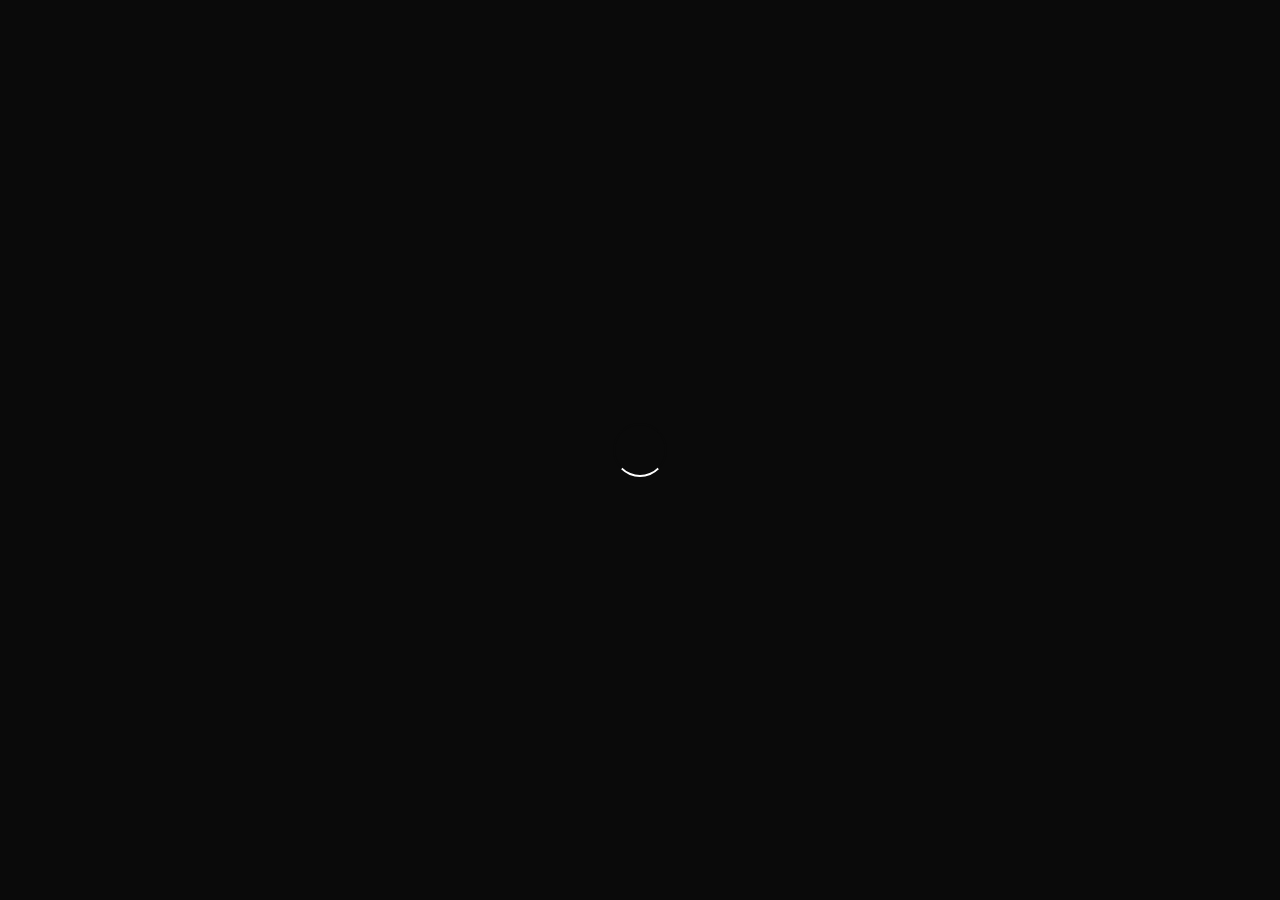
<file: index.html>
<!DOCTYPE html>
<html lang="en">
<head>
    <meta charset="utf-8">
    <meta name="viewport" content="width=device-width, initial-scale=1, shrink-to-fit=no"/>
    <meta content="ie=edge" http-equiv="X-UA-Compatible"/>
    <title>Tristan's personal website</title>
    <meta property="og:title" content="Tristan's personal website">
    <meta property="og:description" content="Hi, I'm Tristan. Nice to see you 🙂">
    <meta property="og:url" content="https://tristan.cf">
    <meta property="og:type" content="website">
    <meta property="og:image" content="https://avatars.githubusercontent.com/u/43283797">
    <link rel="icon" href="https://avatars.githubusercontent.com/u/43283797" type="image/png">
    <link rel="stylesheet" href="/assets/css/stylesheet.css">
    <link rel="stylesheet" href="/assets/css/animate-3.7.0.min.css">
    <link rel="stylesheet" href="https://use.fontawesome.com/releases/v5.7.1/css/all.css">
</head>
<body>
<div id="loading">
    <div id="spinner"></div>
</div>
<div id="profile">
    <div id="profile_img" style="background: url(https://avatars.githubusercontent.com/u/43283797) center;"></div>
    <div id="username"><span style="display: block;">Tristan</span>
        <a href="https://github.com/Steamarino" target="_blank">@Steamarino</a>
    </div>
    <div id="userbio" style="display: block">Just learning programming :)</div>
    <div id="about">
        <span style="display: none;"><i class="fas fa-envelope"></i> &nbsp; null</span>
        <span style="display: block;"><i class="fas fa-link"></i> &nbsp; <a href="https://tristan.cf/" target="_blank">https://tristan.cf</a></span>
        <span style="display: block;"><i class="fas fa-map-marker-alt"></i> &nbsp;&nbsp; Germany</span>
        <span style="display: none;"><i class="fas fa-user-tie"></i> &nbsp;&nbsp; </span>
        <span style="display: block;"><i class="fas fa-users"></i> &nbsp;
            <a href="https://github.com/EneryTheDiscordBot" target="_blank">@EneryTheDiscordBot </a>
            <a href="https://github.com/shareyourmedia" target="_blank">@ShareYourMedia </a>
        </span>
        <div class="socials">
            <span style="display: block;">
                <a href="https://twitter.com/steamarino" target="_blank" class="socials">
                    <i class="fab fa-twitter"></i>
                </a></span>
            <span style="display: block;">
                <a href="https://steamcommunity.com/id/steamarino/" target="_blank" class="socials">
                    <i class="fab fa-steam"></i>
                </a></span>
            <span style="display: block;">
                <a href="https://github.com/Steamarino" target="_blank" class="socials">
                    <i class="fab fa-github"></i>
                </a></span>
            <span style="display: block;">
                <a href="https://tristan.cf/discord" target="_blank" class="socials">
                    <i class="fab fa-discord"></i>
                </a></span>
        </div>
    </div>
</div>
<div id="display">
    <div id="work">
        <h1>Work</h1>
        <div class="projects" id="work_section">
            <!--<a href="https://github.com/repo" target="_blank">
                <section>
                    <div class="section_title">Name</div>
                    <div class="about_section">
                        <span style="display: block;">Description</span>
                    </div>
                    <div class="bottom_section">
                        <span style="display: inline-block;"><i class="fas fa-code"></i>&nbsp; Code Language</span>
                        <span><i class="fas fa-star"></i>&nbsp; 1</span>
                        <span><i class="fas fa-code-branch"></i>&nbsp; 1</span>
                    </div>
                </section>
            </a>-->
            <a href="https://github.com/Steamarino/website" target="_blank">
                <section>
                    <div class="section_title">Website</div>
                    <div class="about_section">
                        <span style="display: block;">My personal website.</span>
                    </div>
                    <div class="bottom_section">
                        <span style="display: inline-block;"><i class="fas fa-code"></i>&nbsp; HTML, JS, CSS</span>
                    </div>
                </section>
            </a>
            <a href="https://enery.xyz" target="_blank">
                <section>
                    <div class="section_title">Enery</div>
                    <div class="about_section">
                        <span style="display: block;">Discord bot to learn programming.</span>
                    </div>
                    <div class="bottom_section">
                        <span style="display: inline-block;"><i class="fas fa-code"></i>&nbsp; JS, Java, HTML, CSS</span>
                    </div>
                </section>
            </a>
            <a href="https://shareyourmedia.org" target="_blank">
                <section>
                    <div class="section_title">ShareYourMedia</div>
                    <div class="about_section">
                        <span style="display: block;">Website to learn web development.</span>
                    </div>
                    <div class="bottom_section">
                        <span style="display: inline-block;"><i class="fas fa-code"></i>&nbsp; HTML, JS, CSS, Java, PHP, Python</span>
                    </div>
                </section>
            </a>
        </div>
    </div>
    <div id="footer">
        <a href="https://github.com/imfunniee" target="_blank">Based on gitfolio by imfunniee</a>
    </div>
</div>
<script src="/assets/js/jquery-3.4.1.min.js"></script>
<script src="/assets/js/magic-grid-3.2.4.min.js"></script>
<script type="text/javascript">
    setTimeout(async function () {
        document.getElementById("loading").classList.add("animated");
        document.getElementById("loading").classList.add("fadeOut");
        setTimeout(async function () {
            document.getElementById("loading").classList.remove("animated");
            document.getElementById("loading").classList.remove("fadeOut");
            document.getElementById("loading").style.display = "none";
        }, 800);
    }, 1500);
</script>
<script type="text/javascript">
    (async function () {
        const magicProjectsGrid = new MagicGrid({
            container: "#work_section",
            animate: false,
            gutter: 30, // default gutter size
            static: true,
            useMin: false,
            maxColumns: 2,
            useTransform: true
        });
        $("document").ready(async () => {
            magicProjectsGrid.listen();
        });
    })();
</script>
<!-- Cloudflare Web Analytics --><script defer src='https://static.cloudflareinsights.com/beacon.min.js' data-cf-beacon='{"token": "b2a183652ad34788b25c4d437a1a0763"}'></script><!-- End Cloudflare Web Analytics -->
</body>
</html>
</file>
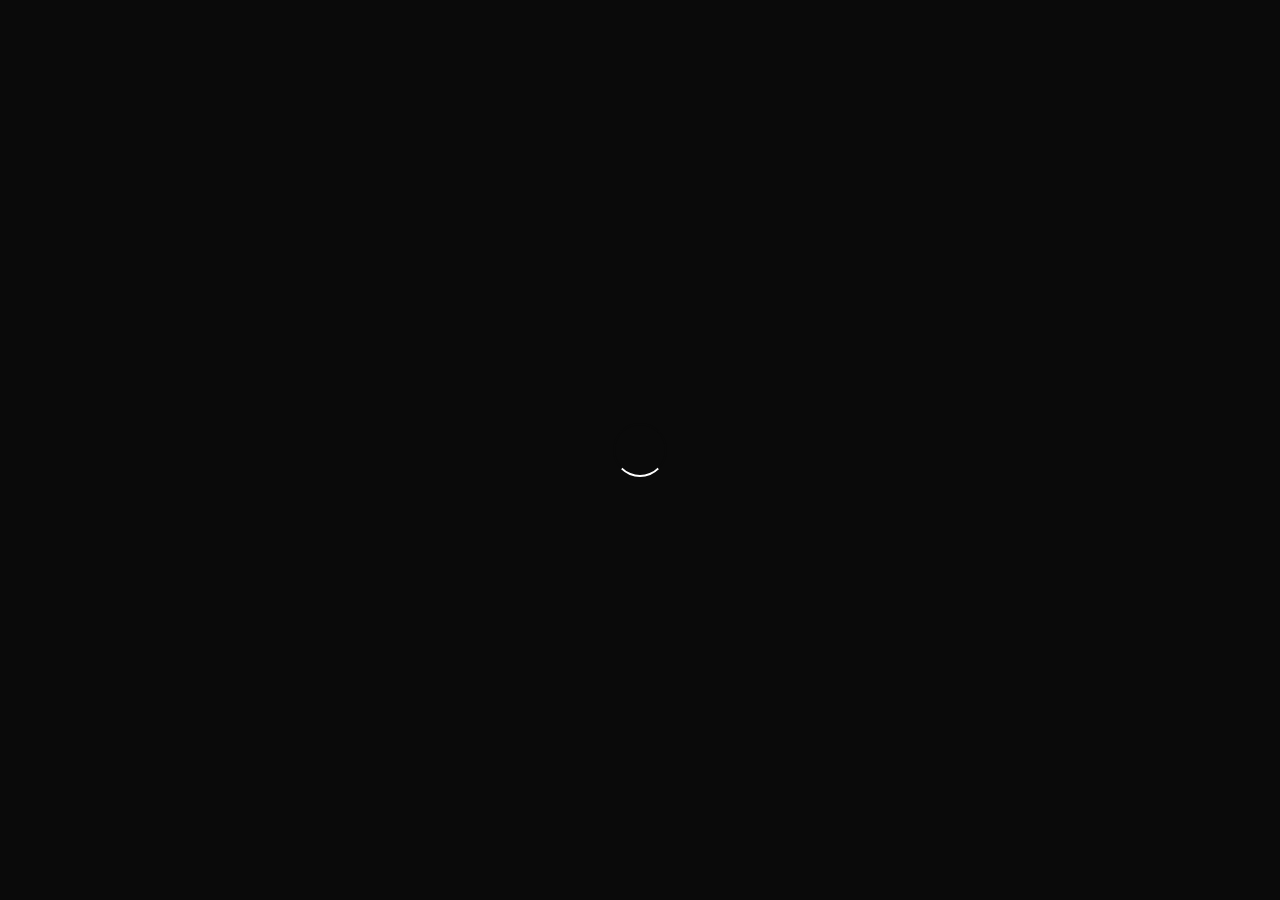
<file: src/index.html>
<!DOCTYPE html>
<html lang="en">
<head>
    <meta charset="utf-8">
    <meta name="viewport" content="width=device-width, initial-scale=1, shrink-to-fit=no"/>
    <meta content="ie=edge" http-equiv="X-UA-Compatible"/>
    <title>Tristan's personal website</title>
    <meta property="og:title" content="Tristan's personal website">
    <meta property="og:description" content="Hi, I'm Tristan. Nice to see you 🙂">
    <meta property="og:url" content="https://tristan.cf">
    <meta property="og:type" content="website">
    <meta property="og:image" content="https://avatars.githubusercontent.com/u/43283797">
    <link rel="icon" href="https://avatars.githubusercontent.com/u/43283797" type="image/png">
    <link rel="stylesheet" href="assets/css/stylesheet.css">
    <link rel="stylesheet" href="assets/css/animate-3.7.0.min.css">
    <link rel="stylesheet" href="https://use.fontawesome.com/releases/v5.7.1/css/all.css">
</head>
<body>
<div id="loading">
    <div id="spinner"></div>
</div>
<div id="profile">
    <div id="profile_img" style="background: url(https://avatars.githubusercontent.com/u/43283797) center;"></div>
    <div id="username"><span style="display: block;">Tristan</span>
        <a href="https://github.com/Steamarino" target="_blank">@Steamarino</a>
    </div>
    <div id="userbio" style="display: block">Just learning programming :)</div>
    <div id="about">
        <span style="display: none;"><i class="fas fa-envelope"></i> &nbsp; null</span>
        <span style="display: block;"><i class="fas fa-link"></i> &nbsp; <a href="https://tristan.cf/" target="_blank">https://tristan.cf</a></span>
        <span style="display: block;"><i class="fas fa-map-marker-alt"></i> &nbsp;&nbsp; Germany</span>
        <span style="display: none;"><i class="fas fa-user-tie"></i> &nbsp;&nbsp; </span>
        <span style="display: block;"><i class="fas fa-users"></i> &nbsp;
            <a href="https://github.com/EneryTheDiscordBot" target="_blank">@EneryTheDiscordBot </a>
            <a href="https://github.com/culturedmoe" target="_blank">@CulturedMOE </a>
        </span>
        <div class="socials">
            <span style="display: block;">
                <a href="https://twitter.com/steamarino" target="_blank" class="socials">
                    <i class="fab fa-twitter"></i>
                </a></span>
            <span style="display: block;">
                <a href="https://steamcommunity.com/profiles/76561198841867687" target="_blank" class="socials">
                    <i class="fab fa-steam"></i>
                </a></span>
            <span style="display: block;">
                <a href="https://github.com/Steamarino" target="_blank" class="socials">
                    <i class="fab fa-github"></i>
                </a></span>
            <span style="display: block;">
                <a href="https://tristan.cf/discord" target="_blank" class="socials">
                    <i class="fab fa-discord"></i>
                </a></span>
        </div>
    </div>
</div>
<div id="display">
    <div id="work">
        <h1>Work</h1>
        <div class="projects" id="work_section">
            <!--<a href="https://github.com/repo" target="_blank">
                <section>
                    <div class="section_title">Name</div>
                    <div class="about_section">
                        <span style="display: block;">Description</span>
                    </div>
                    <div class="bottom_section">
                        <span style="display: inline-block;"><i class="fas fa-code"></i>&nbsp; Code Language</span>
                        <span><i class="fas fa-star"></i>&nbsp; 1</span>
                        <span><i class="fas fa-code-branch"></i>&nbsp; 1</span>
                    </div>
                </section>
            </a>-->
            <a href="https://github.com/Steamarino/website" target="_blank">
                <section>
                    <div class="section_title">Website</div>
                    <div class="about_section">
                        <span style="display: block;">My personal website.</span>
                    </div>
                    <div class="bottom_section">
                        <span style="display: inline-block;"><i class="fas fa-code"></i>&nbsp; HTML, JS, CSS</span>
                    </div>
                </section>
            </a>
            <a href="https://enery.xyz" target="_blank">
                <section>
                    <div class="section_title">Enery</div>
                    <div class="about_section">
                        <span style="display: block;">Discord bot to learn programming.</span>
                    </div>
                    <div class="bottom_section">
                        <span style="display: inline-block;"><i class="fas fa-code"></i>&nbsp; JS, Java, HTML, CSS</span>
                    </div>
                </section>
            </a>
        </div>
    </div>
    <div id="footer">
        <a href="https://github.com/imfunniee" target="_blank">Based on gitfolio by imfunniee</a>
    </div>
</div>
<script src="assets/js/jquery-3.4.1.min.js"></script>
<script src="assets/js/magic-grid-3.2.4.min.js"></script>
<script type="text/javascript">
    setTimeout(async function () {
        document.getElementById("loading").classList.add("animated");
        document.getElementById("loading").classList.add("fadeOut");
        setTimeout(async function () {
            document.getElementById("loading").classList.remove("animated");
            document.getElementById("loading").classList.remove("fadeOut");
            document.getElementById("loading").style.display = "none";
        }, 800);
    }, 1500);
</script>
<script type="text/javascript">
    (async function () {
        const magicProjectsGrid = new MagicGrid({
            container: "#work_section",
            animate: false,
            gutter: 30, // default gutter size
            static: true,
            useMin: false,
            maxColumns: 2,
            useTransform: true
        });
        $("document").ready(async () => {
            magicProjectsGrid.listen();
        });
    })();
</script>
<!-- Cloudflare Web Analytics --><script defer src='https://static.cloudflareinsights.com/beacon.min.js' data-cf-beacon='{"token": "b2a183652ad34788b25c4d437a1a0763"}'></script><!-- End Cloudflare Web Analytics -->
</body>
</html>
</file>
<file: assets/css/stylesheet.css>
@import url("https://fonts.googleapis.com/css?family=Poppins");
@import url("https://fonts.googleapis.com/css?family=Questrial");

body {
    margin: 0;
    padding: 0;
    width: 100vw;
    background: var(--bg-color);
    color: var(--text-color);
    max-width: 100vw;
    overflow-x: hidden;
    align-items: center;
    font-family: "Poppins", sans-serif;
}

#loading {
    width: 100vw;
    height: 100vh;
    position: fixed;
    background: var(--bg-color);
    z-index: 999;
    display: flex;
    justify-content: center;
    flex-direction: column;
    align-items: center;
    top: 0;
    bottom: 0;
    left: 0;
    right: 0;
}

#spinner {
    animation: rotate 0.5s infinite linear;
    width: 50px;
    height: 50px;
    border: 2px solid var(--bg-color);
    border-bottom: 2px solid var(--text-color);
    border-radius: 50%;
    margin: 0;
}

@keyframes rotate {
    0% {
        transform: rotate(0deg);
    }

    100% {
        transform: rotate(360deg);
    }
}

#profile {
    width: 24vw;
    padding: 4vh 3vw;
    height: 92vh;
    display: flex;
    flex-direction: column;
    justify-content: center;
    text-align: left;
    background: var(--background-image) center center;
    background-size: cover !important;
    background-repeat: no-repeat;
    position: fixed;
    color: #fff !important;
}

#display {
    width: 64vw;
    height: 92vh;
    display: inline-block;
    padding: 4vh 3vw 4vh 33vw;
}

#display h1 {
    font-size: 50px;
    color: var(--text-color);
    font-weight: bold;
    font-family: "Questrial", sans-serif;
}

.emoji {
    width: 18px;
    height: 18px;
}

#profile_img_blog {
    border-radius: 50%;
    width: 90px;
    height: 90px;
    background-size: cover !important;
    background-repeat: no-repeat;
}

#username_blog {
    font-size: 18px;
    color: var(--text-color);
    font-family: "Poppins", sans-serif;
    font-weight: bold;
}

#username_blog span {
    font-size: 24px;
    font-family: "Questrial", sans-serif !important;
}

#username_blog b {
    font-size: 12px;
    font-family: "Poppins", sans-serif;
    font-weight: bold;
}

#blog-display {
    width: 60vw;
    text-align: left;
    margin: 3vh 20vw 0;
    z-index: 1;
}

#profile_blog {
    width: 60vw;
    margin: 34vh 20vw 0;
    text-align: left;
    z-index: 1;
}

#background_overlay {
    width: 100vw;
    height: 55vh;
    position: absolute;
    z-index: -1;
    top: 0;
    left: 0;
}

#background {
    width: 100vw;
    height: 55vh;
    background-size: cover !important;
    background-repeat: no-repeat !important;
    position: absolute;
    z-index: -2;
    top: 0;
    left: 0;
}

#blog-display h1 {
    font-size: 50px;
    color: var(--text-color);
    font-weight: bold;
    font-family: "Questrial", sans-serif;
}

#blog-display h2 {
    color: var(--blog-gray-color);
}

#blog-display {
    padding: 1vh 0;
    font-family: "Questrial", sans-serif;
}

#blog p {
    font-size: 17px;
    line-height: 25px;
    word-spacing: 1px;
    margin: 5vh 0;
}

#blog p span {
    padding: 2px 4px;
    background: var(--text-color);
    color: var(--bg-color) !important;
}

#blog img {
    width: 100%;
    margin: 2vh 0;
    border-radius: 5px;
    border: 1px solid rgb(0, 0, 0.08);
}

#header {
    width: 63vw;
    text-align: right;
    padding: 3vh 0;
    position: absolute;
}

#header a {
    color: var(--text-color);
    text-decoration: none;
    margin-left: 4vw;
    font-weight: bold;
}

#footer_blog {
    width: 90vw;
    padding: 8vh 5vw;
    text-align: center;
}

#footer_blog a {
    color: var(--text-color) !important;
    text-decoration: none;
    font-family: "Questrial", sans-serif;
    font-weight: bold;
}

#footer {
    width: 100%;
    padding: 8vh 0;
    text-align: center;
}

#footer a {
    color: var(--text-color) !important;
    text-decoration: none;
    font-family: "Questrial", sans-serif;
    font-weight: bold;
}

#profile_img {
    width: 180px;
    height: 180px;
    min-width: 180px;
    min-height: 180px;
    max-width: 180px;
    max-height: 180px;
    border-radius: 5px;
    background-size: cover !important;
    background-repeat: no-repeat !important;
}

#profile div {
    font-weight: bold;
    margin: 1.5vh 0;
}

#username {
    font-size: 18px;
    font-weight: bold;
}

#username span {
    font-size: 24px;
}

#userbio {
    font-size: 26px;
    font-family: "Questrial", sans-serif;
    width: 100%;
}

#about {
    font-size: 18px;
    font-family: "Questrial", sans-serif;
}

#about a,
#username a {
    color: #fff !important;
    text-decoration: none;
    font-weight: bold;
}

#about a:hover,
#username a:hover {
    text-decoration: underline;
}

#about span {
    margin: 1vh 0;
    display: block;
}

#about span i {
    font-size: 16px;
}

#work {
    margin: 2vh 0;
    padding: 4vh 0 !important;
}

#forks {
    margin: 2vh 0;
    padding: 4vh 0 !important;
}

.projects {
    margin-left: -15px;
    /* align section w/ heading above */
}

.projects a {
    /* 30px is the gutter size in magic grid */
    width: calc(49% - 30px);
    /* 49% avoids a weird single column on some wide screens */
    display: flex;
    text-decoration: none;
}

.projects section {
    width: 100%;
    padding: 2.5vh 5%;
    margin: 1vh 0;
    display: inline-block;
    border-radius: 5px;
    color: var(--text-color);
    border: 1px solid rgb(0, 0, 0.08);
    box-shadow: 0 0 0 rgb(0, 0, 0);
    transition: 0.4s ease-in-out;
    transform: scale(1);
}

.projects section:hover {
    cursor: pointer;
    border: 1px solid rgb(0, 0, 0);
    box-shadow: 0 15px 35px rgb(0, 0, 0.06);
    transform: scale(1.03);
}

.section_title {
    font-size: 24px;
    font-weight: bold;
    margin: 1vh 0;
    padding: 0 1px;
    word-wrap: break-word;
}

.about_section {
    font-size: 18px;
    font-family: "Questrial", sans-serif;
    margin: 2vh 0;
    font-weight: bold;
    word-wrap: break-word;
}

.bottom_section {
    margin: 1vh 0;
    font-size: 14px;
    word-wrap: break-word;
}

.bottom_section span {
    margin-right: 20px;
    font-weight: bold;
}

.bottom_section span i {
    font-size: 15px;
}

.socials {
    color: #fff;
    text-decoration: none;
    margin: 3vh 0 !important;
}

.socials span {
    display: inline-block !important;
    margin-right: 2vw !important;
    font-weight: normal !important;
}

.socials span a {
    font-weight: normal !important;
}

#blog_section {
    margin: 2vh 0;
    padding: 2vh 0 !important;
}

#blogs {
    columns: 2;
}

#blog_title {
    font-size: 50px;
}

#blog_sub_title {
    font-size: 36px;
    margin-top: -2vh;
}

#blogs section {
    width: 100%;
    display: inline-block;
    border-radius: 5px;
    color: var(--text-color);
    border: 1px solid rgb(0, 0, 0.04);
    box-shadow: 0 0 0 rgb(0, 0, 0);
    transition: 0.4s ease-in-out;
    transform: scale(1);
    padding: 0;
    margin: 2vh 0;
}

#blogs section img {
    width: 100%;
    border-radius: 5px 5px 0 0;
}

.blog_container {
    padding: 2.5vh 5%;
}

#blogs section:hover {
    cursor: pointer;
    border: 1px solid rgb(0, 0, 0);
    box-shadow: 0 15px 35px rgb(0, 0, 0.06);
    transform: scale(1.03);
}

.go_back {
    position: absolute;
    color: var(--text-color);
    font-size: 26px;
    margin-left: 5vw;
    margin-top: 4vh;
}

::selection {
    color: var(--bg-color);
    background: var(--text-color);
}

@media (max-width: 800px) {
    #profile {
        width: 90vw;
        padding: 4vh 5vw;
        height: 60vh;
        text-align: center;
        position: relative;
    }

    #display {
        width: 90vw;
        height: auto;
        display: inline-block;
        padding: 4vh 5vw;
    }

    #profile_img {
        width: 120px;
        height: 120px;
        min-width: 120px;
        min-height: 120px;
        max-width: 120px;
        max-height: 120px;
        margin: 0 auto !important;
    }

    #work {
        margin: 0;
    }

    .projects {
        margin-left: 0;
        /* remove neg margin to align w/ header */
    }

    .projects a {
        width: 100%;
    }

    .projects section {
        width: 88%;
    }

    #blogs {
        columns: 1;
    }

    #blogs section {
        width: 98%;
    }

    #blog_section {
        margin: 0;
    }

    #blog-display {
        width: 90vw;
        text-align: left;
        margin: 0 5vw 0;
        z-index: 1;
    }

    #blog_title {
        font-size: 32px !important;
    }

    #blog_sub_title {
        font-size: 24px;
        margin-top: -1vh;
    }

    #profile_blog {
        width: 90vw;
        margin: 36vh 5vw 0;
        text-align: left;
        z-index: 1;
    }

    #profile_img_blog {
        width: 65px;
        height: 65px;
    }

    .go_back {
        position: relative;
        color: var(--text-color);
        font-size: 26px;
        margin-left: 5vw;
        top: 5vh;
    }

    #blog img {
        margin: 1vh 0 !important;
    }

    #blog p {
        margin: 2vh 0;
    }
}

::-webkit-scrollbar {
    width: 5px;
    height: 5px;
}

::-webkit-scrollbar-track {
    background: var(--bg-color);
}

::-webkit-scrollbar-thumb {
    background: var(--text-color);
}
:root {
    --bg-color: rgb(10, 10, 10);
    --text-color: #fff;
    --blog-gray-color: rgb(180, 180, 180);
    --background-image: linear-gradient(
            90deg,
            rgba(10, 10, 10, 0.3),
            rgb(10, 10, 10)
    ),
    url("https://cdn.tristan.cf/img/banner/AmongTrees2.jpg");
    --background-background: linear-gradient(
            0deg,
            rgba(10, 10, 10, 1),
            rgba(10, 10, 10, 0.6)
    ),
    url("https://cdn.tristan.cf/img/banner/AmongTrees2.jpg") center center fixed;
    --height: 50vh;
}

#display h1 {
    -webkit-background-clip: text;
    background-clip: padding-box;
    -webkit-text-fill-color: #fff;
}

#blog-display h1 {
    -webkit-background-clip: text;
    background-clip: padding-box;
    -webkit-text-fill-color: #fff;
}

.projects section {
    background: rgb(20, 20, 20);
}

#blog_section section {
    background: rgb(20, 20, 20);
}

@media (max-width: 800px) {
    :root {
        --background-image: linear-gradient(
                0deg,
                rgba(10, 10, 10, 1),
                rgba(10, 10, 10, 0)
        ),
        url("https://cdn.tristan.cf/img/banner/AmongTrees2.jpg") !important;
    }
}
</file>
<file: src/assets/css/stylesheet.css>
@import url("https://fonts.googleapis.com/css?family=Poppins");
@import url("https://fonts.googleapis.com/css?family=Questrial");

body {
    margin: 0;
    padding: 0;
    width: 100vw;
    background: var(--bg-color);
    color: var(--text-color);
    max-width: 100vw;
    overflow-x: hidden;
    align-items: center;
    font-family: "Poppins", sans-serif;
}

#loading {
    width: 100vw;
    height: 100vh;
    position: fixed;
    background: var(--bg-color);
    z-index: 999;
    display: flex;
    justify-content: center;
    flex-direction: column;
    align-items: center;
    top: 0;
    bottom: 0;
    left: 0;
    right: 0;
}

#spinner {
    animation: rotate 0.5s infinite linear;
    width: 50px;
    height: 50px;
    border: 2px solid var(--bg-color);
    border-bottom: 2px solid var(--text-color);
    border-radius: 50%;
    margin: 0;
}

@keyframes rotate {
    0% {
        transform: rotate(0deg);
    }

    100% {
        transform: rotate(360deg);
    }
}

#profile {
    width: 24vw;
    padding: 4vh 3vw;
    height: 92vh;
    display: flex;
    flex-direction: column;
    justify-content: center;
    text-align: left;
    background: var(--background-image) center center;
    background-size: cover !important;
    background-repeat: no-repeat;
    position: fixed;
    color: #fff !important;
}

#display {
    width: 64vw;
    height: 92vh;
    display: inline-block;
    padding: 4vh 3vw 4vh 33vw;
}

#display h1 {
    font-size: 50px;
    color: var(--text-color);
    font-weight: bold;
    font-family: "Questrial", sans-serif;
}

.emoji {
    width: 18px;
    height: 18px;
}

#profile_img_blog {
    border-radius: 50%;
    width: 90px;
    height: 90px;
    background-size: cover !important;
    background-repeat: no-repeat;
}

#username_blog {
    font-size: 18px;
    color: var(--text-color);
    font-family: "Poppins", sans-serif;
    font-weight: bold;
}

#username_blog span {
    font-size: 24px;
    font-family: "Questrial", sans-serif !important;
}

#username_blog b {
    font-size: 12px;
    font-family: "Poppins", sans-serif;
    font-weight: bold;
}

#blog-display {
    width: 60vw;
    text-align: left;
    margin: 3vh 20vw 0;
    z-index: 1;
}

#profile_blog {
    width: 60vw;
    margin: 34vh 20vw 0;
    text-align: left;
    z-index: 1;
}

#background_overlay {
    width: 100vw;
    height: 55vh;
    position: absolute;
    z-index: -1;
    top: 0;
    left: 0;
}

#background {
    width: 100vw;
    height: 55vh;
    background-size: cover !important;
    background-repeat: no-repeat !important;
    position: absolute;
    z-index: -2;
    top: 0;
    left: 0;
}

#blog-display h1 {
    font-size: 50px;
    color: var(--text-color);
    font-weight: bold;
    font-family: "Questrial", sans-serif;
}

#blog-display h2 {
    color: var(--blog-gray-color);
}

#blog-display {
    padding: 1vh 0;
    font-family: "Questrial", sans-serif;
}

#blog p {
    font-size: 17px;
    line-height: 25px;
    word-spacing: 1px;
    margin: 5vh 0;
}

#blog p span {
    padding: 2px 4px;
    background: var(--text-color);
    color: var(--bg-color) !important;
}

#blog img {
    width: 100%;
    margin: 2vh 0;
    border-radius: 5px;
    border: 1px solid rgb(0, 0, 0.08);
}

#header {
    width: 63vw;
    text-align: right;
    padding: 3vh 0;
    position: absolute;
}

#header a {
    color: var(--text-color);
    text-decoration: none;
    margin-left: 4vw;
    font-weight: bold;
}

#footer_blog {
    width: 90vw;
    padding: 8vh 5vw;
    text-align: center;
}

#footer_blog a {
    color: var(--text-color) !important;
    text-decoration: none;
    font-family: "Questrial", sans-serif;
    font-weight: bold;
}

#footer {
    width: 100%;
    padding: 8vh 0;
    text-align: center;
}

#footer a {
    color: var(--text-color) !important;
    text-decoration: none;
    font-family: "Questrial", sans-serif;
    font-weight: bold;
}

#profile_img {
    width: 180px;
    height: 180px;
    min-width: 180px;
    min-height: 180px;
    max-width: 180px;
    max-height: 180px;
    border-radius: 5px;
    background-size: cover !important;
    background-repeat: no-repeat !important;
}

#profile div {
    font-weight: bold;
    margin: 1.5vh 0;
}

#username {
    font-size: 18px;
    font-weight: bold;
}

#username span {
    font-size: 24px;
}

#userbio {
    font-size: 26px;
    font-family: "Questrial", sans-serif;
    width: 100%;
}

#about {
    font-size: 18px;
    font-family: "Questrial", sans-serif;
}

#about a,
#username a {
    color: #fff !important;
    text-decoration: none;
    font-weight: bold;
}

#about a:hover,
#username a:hover {
    text-decoration: underline;
}

#about span {
    margin: 1vh 0;
    display: block;
}

#about span i {
    font-size: 16px;
}

#work {
    margin: 2vh 0;
    padding: 4vh 0 !important;
}

#forks {
    margin: 2vh 0;
    padding: 4vh 0 !important;
}

.projects {
    margin-left: -15px;
    /* align section w/ heading above */
}

.projects a {
    /* 30px is the gutter size in magic grid */
    width: calc(49% - 30px);
    /* 49% avoids a weird single column on some wide screens */
    display: flex;
    text-decoration: none;
}

.projects section {
    width: 100%;
    padding: 2.5vh 5%;
    margin: 1vh 0;
    display: inline-block;
    border-radius: 5px;
    color: var(--text-color);
    border: 1px solid rgb(0, 0, 0.08);
    box-shadow: 0 0 0 rgb(0, 0, 0);
    transition: 0.4s ease-in-out;
    transform: scale(1);
}

.projects section:hover {
    cursor: pointer;
    border: 1px solid rgb(0, 0, 0);
    box-shadow: 0 15px 35px rgb(0, 0, 0.06);
    transform: scale(1.03);
}

.section_title {
    font-size: 24px;
    font-weight: bold;
    margin: 1vh 0;
    padding: 0 1px;
    word-wrap: break-word;
}

.about_section {
    font-size: 18px;
    font-family: "Questrial", sans-serif;
    margin: 2vh 0;
    font-weight: bold;
    word-wrap: break-word;
}

.bottom_section {
    margin: 1vh 0;
    font-size: 14px;
    word-wrap: break-word;
}

.bottom_section span {
    margin-right: 20px;
    font-weight: bold;
}

.bottom_section span i {
    font-size: 15px;
}

.socials {
    color: #fff;
    text-decoration: none;
    margin: 3vh 0 !important;
}

.socials span {
    display: inline-block !important;
    margin-right: 2vw !important;
    font-weight: normal !important;
}

.socials span a {
    font-weight: normal !important;
}

#blog_section {
    margin: 2vh 0;
    padding: 2vh 0 !important;
}

#blogs {
    columns: 2;
}

#blog_title {
    font-size: 50px;
}

#blog_sub_title {
    font-size: 36px;
    margin-top: -2vh;
}

#blogs section {
    width: 100%;
    display: inline-block;
    border-radius: 5px;
    color: var(--text-color);
    border: 1px solid rgb(0, 0, 0.04);
    box-shadow: 0 0 0 rgb(0, 0, 0);
    transition: 0.4s ease-in-out;
    transform: scale(1);
    padding: 0;
    margin: 2vh 0;
}

#blogs section img {
    width: 100%;
    border-radius: 5px 5px 0 0;
}

.blog_container {
    padding: 2.5vh 5%;
}

#blogs section:hover {
    cursor: pointer;
    border: 1px solid rgb(0, 0, 0);
    box-shadow: 0 15px 35px rgb(0, 0, 0.06);
    transform: scale(1.03);
}

.go_back {
    position: absolute;
    color: var(--text-color);
    font-size: 26px;
    margin-left: 5vw;
    margin-top: 4vh;
}

::selection {
    color: var(--bg-color);
    background: var(--text-color);
}

@media (max-width: 800px) {
    #profile {
        width: 90vw;
        padding: 4vh 5vw;
        height: 60vh;
        text-align: center;
        position: relative;
    }

    #display {
        width: 90vw;
        height: auto;
        display: inline-block;
        padding: 4vh 5vw;
    }

    #profile_img {
        width: 120px;
        height: 120px;
        min-width: 120px;
        min-height: 120px;
        max-width: 120px;
        max-height: 120px;
        margin: 0 auto !important;
    }

    #work {
        margin: 0;
    }

    .projects {
        margin-left: 0;
        /* remove neg margin to align w/ header */
    }

    .projects a {
        width: 100%;
    }

    .projects section {
        width: 88%;
    }

    #blogs {
        columns: 1;
    }

    #blogs section {
        width: 98%;
    }

    #blog_section {
        margin: 0;
    }

    #blog-display {
        width: 90vw;
        text-align: left;
        margin: 0 5vw 0;
        z-index: 1;
    }

    #blog_title {
        font-size: 32px !important;
    }

    #blog_sub_title {
        font-size: 24px;
        margin-top: -1vh;
    }

    #profile_blog {
        width: 90vw;
        margin: 36vh 5vw 0;
        text-align: left;
        z-index: 1;
    }

    #profile_img_blog {
        width: 65px;
        height: 65px;
    }

    .go_back {
        position: relative;
        color: var(--text-color);
        font-size: 26px;
        margin-left: 5vw;
        top: 5vh;
    }

    #blog img {
        margin: 1vh 0 !important;
    }

    #blog p {
        margin: 2vh 0;
    }
}

::-webkit-scrollbar {
    width: 5px;
    height: 5px;
}

::-webkit-scrollbar-track {
    background: var(--bg-color);
}

::-webkit-scrollbar-thumb {
    background: var(--text-color);
}
:root {
    --bg-color: rgb(10, 10, 10);
    --text-color: #fff;
    --blog-gray-color: rgb(180, 180, 180);
    --background-image: linear-gradient(
            90deg,
            rgba(10, 10, 10, 0.3),
            rgb(10, 10, 10)
    ),
    url("https://cdn.tristan.cf/img/banner/AmongTrees2.jpg");
    --background-background: linear-gradient(
            0deg,
            rgba(10, 10, 10, 1),
            rgba(10, 10, 10, 0.6)
    ),
    url("https://cdn.tristan.cf/img/banner/AmongTrees2.jpg") center center fixed;
    --height: 50vh;
}

#display h1 {
    -webkit-background-clip: text;
    background-clip: padding-box;
    -webkit-text-fill-color: #fff;
}

#blog-display h1 {
    -webkit-background-clip: text;
    background-clip: padding-box;
    -webkit-text-fill-color: #fff;
}

.projects section {
    background: rgb(20, 20, 20);
}

#blog_section section {
    background: rgb(20, 20, 20);
}

@media (max-width: 800px) {
    :root {
        --background-image: linear-gradient(
                0deg,
                rgba(10, 10, 10, 1),
                rgba(10, 10, 10, 0)
        ),
        url("https://cdn.tristan.cf/img/banner/AmongTrees2.jpg") !important;
    }
}
</file>
